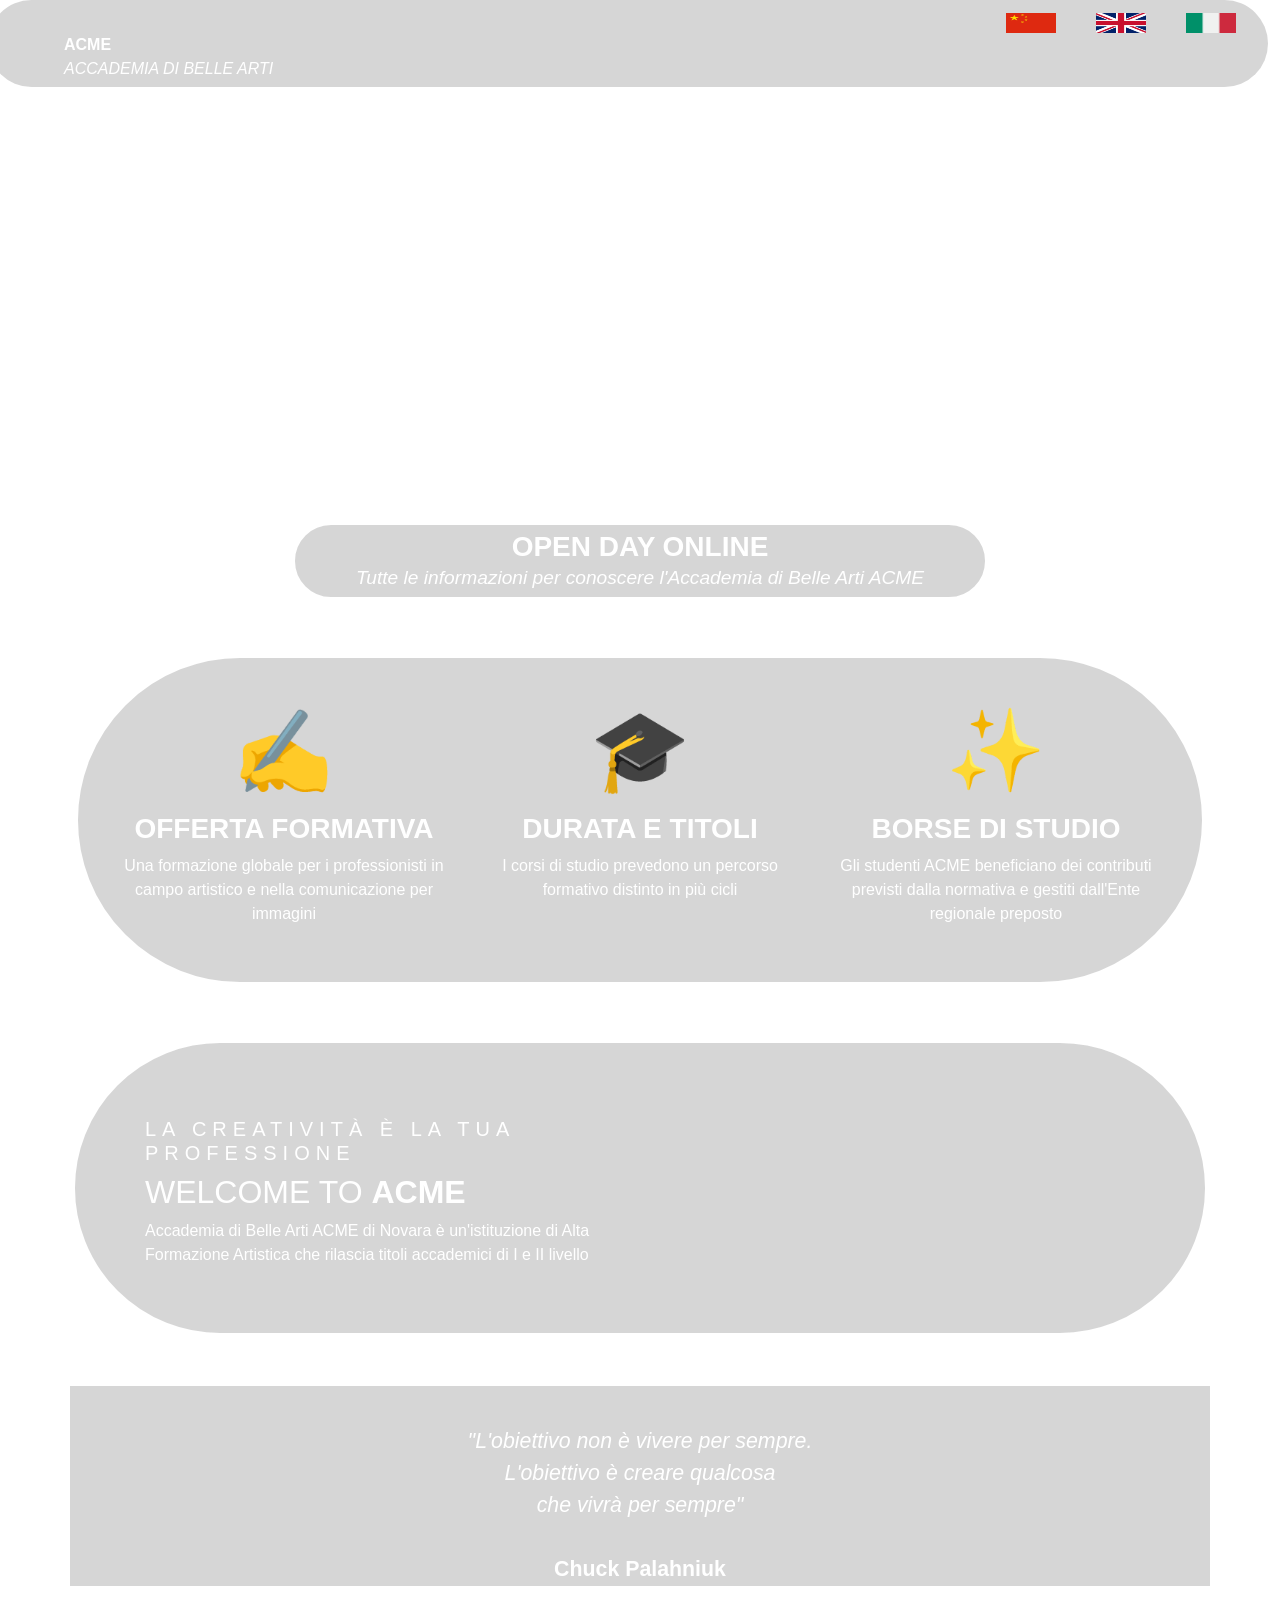
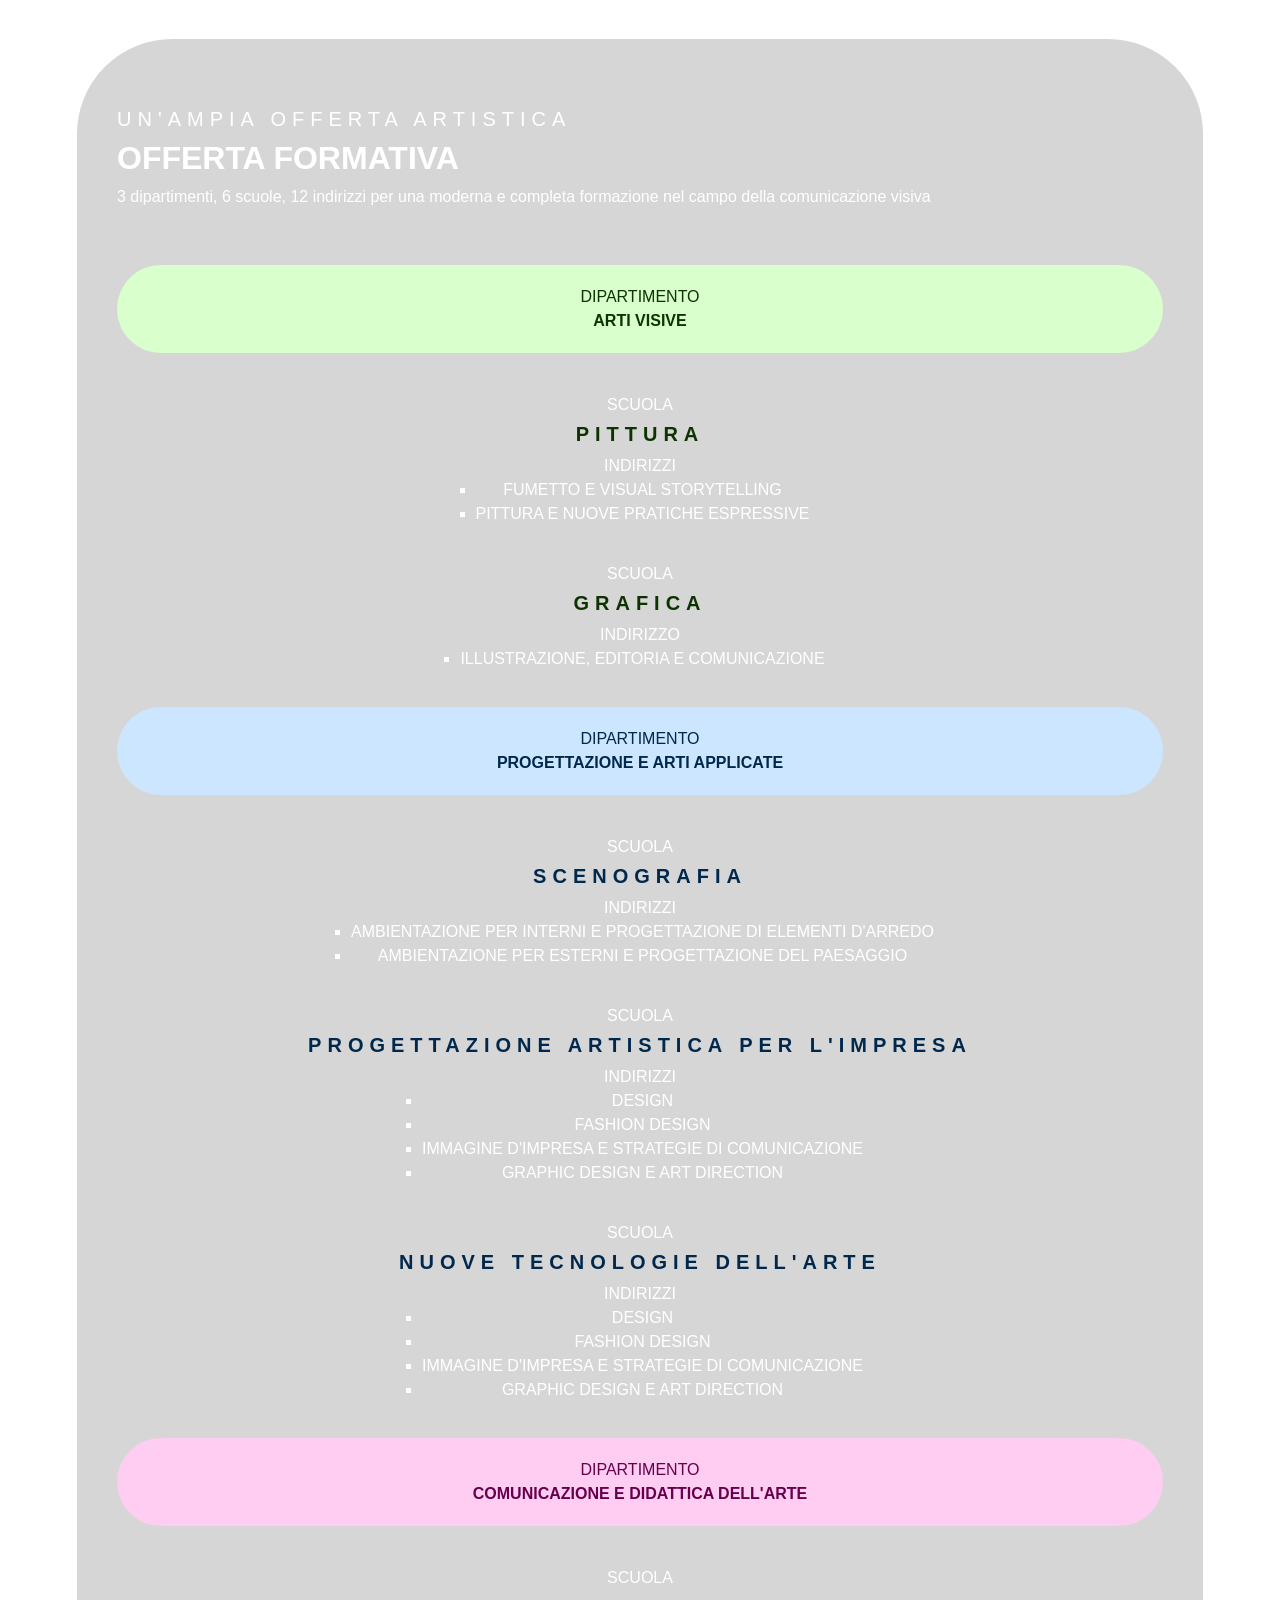
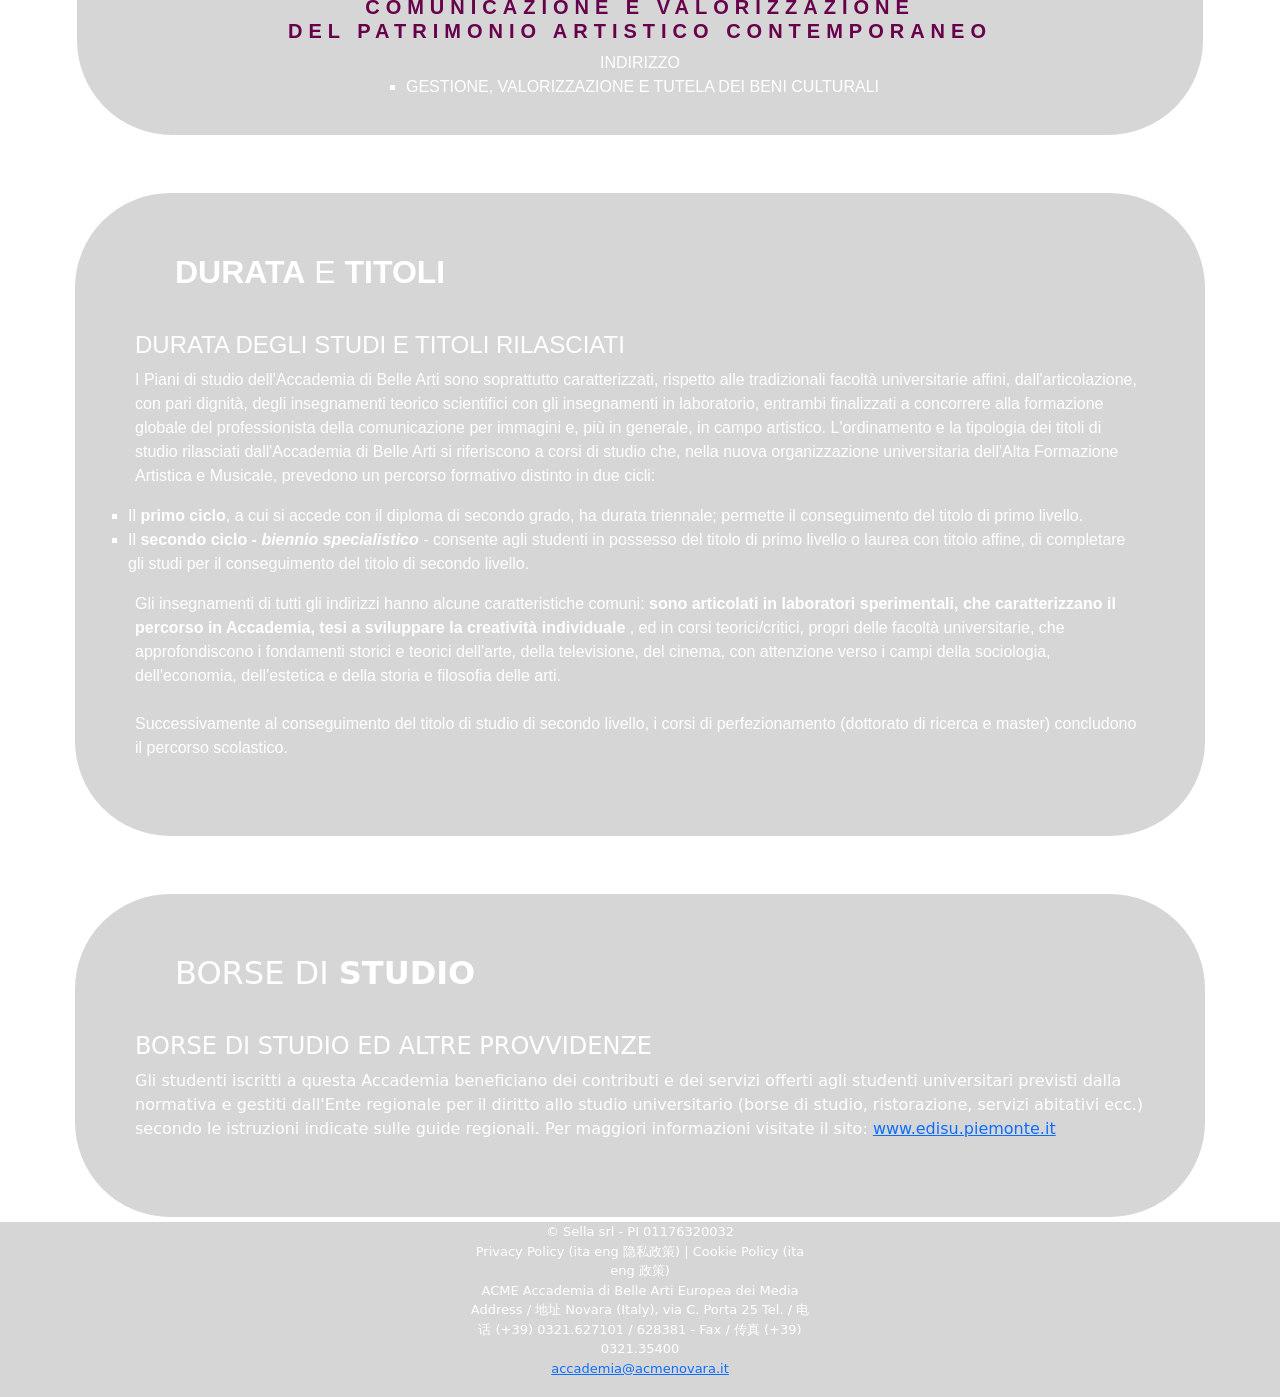
<file: index.html>
<html lang="it">

<head>
  <meta charset="UTF-8">
  <meta http-equiv="X-UA-Compatible" content="IE=edge">
  <meta name="viewport" content="width=device-width, initial-scale=1.0">
  <title>ACME Novara</title>
  <meta name="description" content="Sito dell'Accademia di Belle Arti Novara">

  <meta name="author" content="Elisa Toso">
  
  <link rel="stylesheet" href="style.css">

  <!-- Bootstrap -->
  <link href="https://cdn.jsdelivr.net/npm/bootstrap@5.1.3/dist/css/bootstrap.min.css" rel="stylesheet">
  <script src="https://cdn.jsdelivr.net/npm/bootstrap@5.1.3/dist/js/bootstrap.bundle.min.js"></script>


  <!-- google fonts icons -->
  <link rel="stylesheet"
    href="https://fonts.googleapis.com/css2?family=Material+Symbols+Outlined:opsz,wght,FILL,GRAD@20..48,100..700,0..1,-50..200" />

<body>

  <div class="row" id="barranavigazione">

    <div>
      <img class="lingue" src="[data-uri]" alt="ita">
      <img class="lingue" src="[data-uri]" alt="eng">
      <img class="lingue" src="[data-uri]" alt="cin">
    </div>
    <div>
      <a href="#top" class="titolosuperiore"> <b>ACME</b><br><i>ACCADEMIA DI BELLE ARTI</i></a>
    </div>
      
    </div>
  </div>

  <main>

    <div class="spazio1"></div>

    <div id="banneropenday" class="opendayonline">
      <h3 class="margine2"><b>OPEN DAY ONLINE</b></h3>
      <p class="margine2"><i>Tutte le informazioni per conoscere l'Accademia di Belle Arti ACME</i></p>
    </div>

    <div id="banner2" class="container mt-5">
      <div class="row">
        
        <div class="col-sm">
           <span class="material-symbols-outlined">
             ✍<br>
            </span>
            
            <h3><br><b> OFFERTA FORMATIVA</h3>
          
            <p></b>Una formazione globale per i professionisti in campo artistico e nella comunicazione per immagini <br>
            </p>
        </div>
        
        <div class="col-sm">
            <span class="material-symbols-outlined">
              🎓
            </span>
          
          <h3><br><b>DURATA E TITOLI</b></h3>
          
            <p>I corsi di studio prevedono un percorso formativo distinto in più cicli <br>
            </p>
          </div>
        
        <div class="col-sm">
          <span class="material-symbols-outlined">
              ✨
            </span>
          
          <h3><br><b>BORSE DI STUDIO</b></h3>
          
            <p>Gli studenti ACME beneficiano dei contributi previsti dalla normativa e gestiti dall'Ente regionale
              preposto <br>
            </p>
          </div>
            
       </div>
    </div>

    <div id="video" class="container mt-5">
      
      <div class="row">
        
        <div class="col-sm">
          <h5></br>LA CREATIVITÀ È LA TUA PROFESSIONE</h5>
          
          <h2>WELCOME TO <b>ACME</b></h2>
          
          <p>Accademia di Belle Arti ACME di Novara è un'istituzione di Alta Formazione Artistica che rilascia titoli
            accademici di I e II livello</p>
        </div>
        
        <div class="col-sm">
          <iframe id="youtube" src="https://www.youtube.com/embed/-cQk6kK7JVs" title="YouTube video player"
            allow="accelerometer; autoplay; encrypted-media; gyroscope; picture-in-picture; clipboard-write; fullscreen;"></iframe>
        </div>
        
      </div>
      
    </div>

    <div id="frase" class="container mt-5">
        <p><i>"L'obiettivo non è vivere per sempre.<br>L'obiettivo è creare qualcosa<br>che vivrà per sempre"</i><br><b></br>Chuck Palahniuk</b></br></p>
    </div>
  
    <div class="container mt-5">
      
      <div class="banner3">
        
        <div id="offertaformativa" class="row">
          
          <div class="col-sm">
            <h5></br></br>UN'AMPIA OFFERTA ARTISTICA</h5>
            
            <h2><b>OFFERTA FORMATIVA</b></h2>
            
            <p>3 dipartimenti, 6 scuole, 12 indirizzi
              per una moderna e completa formazione
              nel campo della comunicazione visiva</p>
          </div>
      
        </div>

        <div class="titolidipartimenti" id="colorevisive">
          DIPARTIMENTO<br><b>ARTI VISIVE</b>
        </div>
        
        <div class="row">
          <div class="col">
            <div class="dipartimenti">
              <h6> SCUOLA </h6>
              <h5 class="c1"><b>PITTURA</b></h5>
              INDIRIZZI
              <ul>
                <li>FUMETTO E VISUAL STORYTELLING</li>
                <li>PITTURA E NUOVE PRATICHE ESPRESSIVE</li>
              </ul>
            </div>
          </div>
          <div class="w-100"></div>
          <div class="col">
            <div class="dipartimenti">
              <h6> SCUOLA </h6>
              <h5 class="c1"><b>GRAFICA</b></h5>
              INDIRIZZO
              <ul>
                <li>ILLUSTRAZIONE, EDITORIA E COMUNICAZIONE</li>
              </ul>
            </div>
          </div>
        </div>

        <div class="titolidipartimenti" id="coloreprogetto">
          DIPARTIMENTO <br> <b>PROGETTAZIONE E ARTI APPLICATE</b>
        </div>
        
        <div class="row">
          <div class="col">
            <div class="dipartimenti">
              <h6> SCUOLA </h6>
              <h5 class="c2"><b>SCENOGRAFIA</b></h5>
              INDIRIZZI
              <ul>
                <li>AMBIENTAZIONE PER INTERNI E PROGETTAZIONE DI ELEMENTI D'ARREDO</li>
                <li>AMBIENTAZIONE PER ESTERNI E PROGETTAZIONE DEL PAESAGGIO</li>
              </ul>
            </div>
          </div>
          <div class="w-100"></div>
          <div class="col">
            <div class="dipartimenti">
              <h6> SCUOLA </h6>
              <h5 class="c2"><b>PROGETTAZIONE ARTISTICA PER L'IMPRESA</b></h5>
              INDIRIZZI
              <ul>
                <li>DESIGN</li>
                <li>FASHION DESIGN</li>
                <li>IMMAGINE D'IMPRESA E STRATEGIE DI COMUNICAZIONE</li>
                <li>GRAPHIC DESIGN E ART DIRECTION</li>
              </ul>
            </div>
          </div>
          <div class="w-100"></div>
          <div class="col">
            <div class="dipartimenti">
              <h6> SCUOLA </h6>
              <h5 class="c2"><b>NUOVE TECNOLOGIE DELL'ARTE</b></h5>
              INDIRIZZI</b></h5>
              <ul>
                <li>DESIGN</li>
                <li>FASHION DESIGN</li>
                <li>IMMAGINE D'IMPRESA E STRATEGIE DI COMUNICAZIONE</li>
                <li>GRAPHIC DESIGN E ART DIRECTION</li>
              </ul>
            </div>
          </div>
        </div>

        <div class="titolidipartimenti" id="colorecomunicazione">
          DIPARTIMENTO <br> <b>COMUNICAZIONE E DIDATTICA DELL'ARTE</b>
        </div>
        
        <div class="row">
          <div class="col">
            <div class="dipartimenti">
              <h6> SCUOLA </h6>
              <h5 class="c3"><b>COMUNICAZIONE E VALORIZZAZIONE<br>DEL PATRIMONIO ARTISTICO CONTEMPORANEO</b></h5>
              INDIRIZZO
              <ul>
                <li>GESTIONE, VALORIZZAZIONE E TUTELA DEI BENI CULTURALI</li>
              </ul>
            </div>
          </div>
        </div>
      </div>

    </div>

    <div id="banner4" class="container mt-5">
      <div class="row">
        <h2 class="margine"><b>DURATA</b> E <b>TITOLI</b></h2>
          
        <h4>DURATA DEGLI STUDI E TITOLI RILASCIATI</h4>
        <p>I Piani di studio dell'Accademia di Belle Arti sono soprattutto caratterizzati, rispetto alle tradizionali
            facoltà universitarie affini, dall'articolazione, con pari dignità, degli insegnamenti teorico scientifici
            con gli insegnamenti in laboratorio, entrambi finalizzati a concorrere alla formazione globale del
            professionista della comunicazione per immagini e, più in generale, in campo artistico.

            L'ordinamento e la tipologia dei titoli di studio rilasciati dall'Accademia di Belle Arti si riferiscono a
            corsi di studio che, nella nuova organizzazione universitaria dell'Alta Formazione Artistica e Musicale,
            prevedono un percorso formativo distinto in due cicli:
          </p>
          <ul>
            <li>
              Il <b>primo ciclo</b>, a cui si accede con il diploma di secondo grado, ha durata triennale; permette il
              conseguimento del titolo di primo livello.
            </li>
            <li>
              Il <b>secondo ciclo - <i>biennio specialistico</i></b> - consente agli studenti in possesso del titolo di
              primo livello o laurea con titolo affine, di completare gli studi per il conseguimento del titolo di
              secondo livello.
            </li>
          </ul>
          <p>
            Gli insegnamenti di tutti gli indirizzi hanno alcune caratteristiche comuni: <b>sono articolati in
              laboratori sperimentali, che caratterizzano il percorso in Accademia, tesi a sviluppare la creatività
              individuale </b>, ed in corsi teorici/critici, propri delle facoltà universitarie, che approfondiscono i
            fondamenti storici e teorici dell'arte, della televisione, del cinema, con attenzione verso i campi della
            sociologia, dell'economia, dell'estetica e della storia e filosofia delle arti. <br> <br> Successivamente al
            conseguimento del titolo di studio di secondo livello, i corsi di perfezionamento (dottorato di ricerca e
            master) concludono il percorso scolastico.
          </p>

        </div>
      </div>

    <div id="banner5" class="container mt-5">
      <div class="row">
          <h2 class="margine">BORSE DI <b>STUDIO</b></h2>
          <h4>BORSE DI STUDIO ED ALTRE PROVVIDENZE</h4>
          <p>
            Gli studenti iscritti a questa Accademia beneficiano dei contributi e dei servizi offerti agli studenti
            universitari previsti dalla normativa e gestiti dall'Ente regionale per il diritto allo studio universitario
            (borse di studio, ristorazione, servizi abitativi ecc.) secondo le istruzioni indicate sulle guide
            regionali.

            Per maggiori informazioni visitate il sito: <a
              href="https://www.edisu.piemonte.it/">www.edisu.piemonte.it</a>
          </p>

        </div>
</div>

  </main>

  

  <footer>
    <div class="piepagina">
      <p class="nomargin">© Sella srl - PI 01176320032 <br> Privacy Policy (ita eng 隐私政策) | Cookie Policy (ita eng 政策)
        <br>
        ACME Accademia di Belle Arti Europea dei Media <br>
        Address / 地址 Novara (Italy), via C. Porta 25
        Tel. / 电话 (+39) 0321.627101 / 628381 - Fax / 传真 (+39) 0321.35400 <br>
        <a href="mailto:accademia@acmenovara.it">accademia@acmenovara.it</a>
      </p>
    </div>
  </footer>



</body>

</html>
</file>
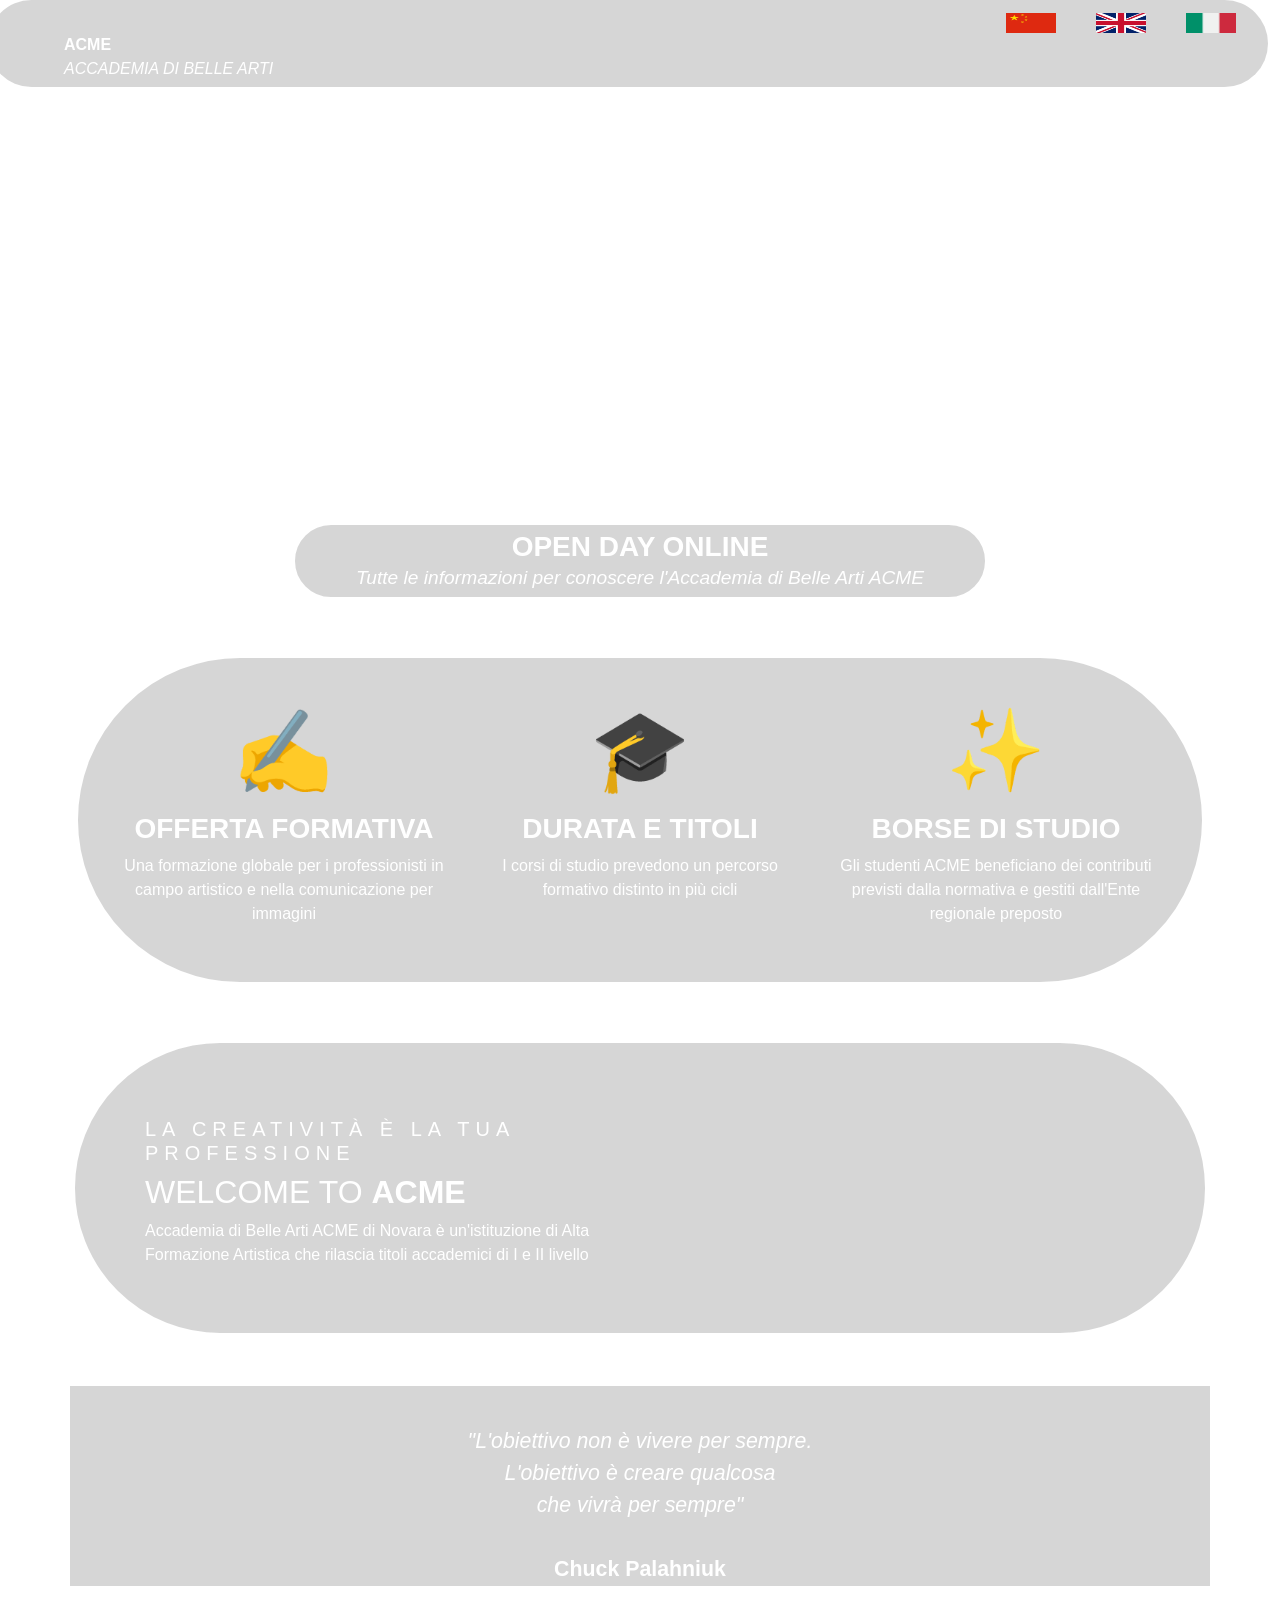
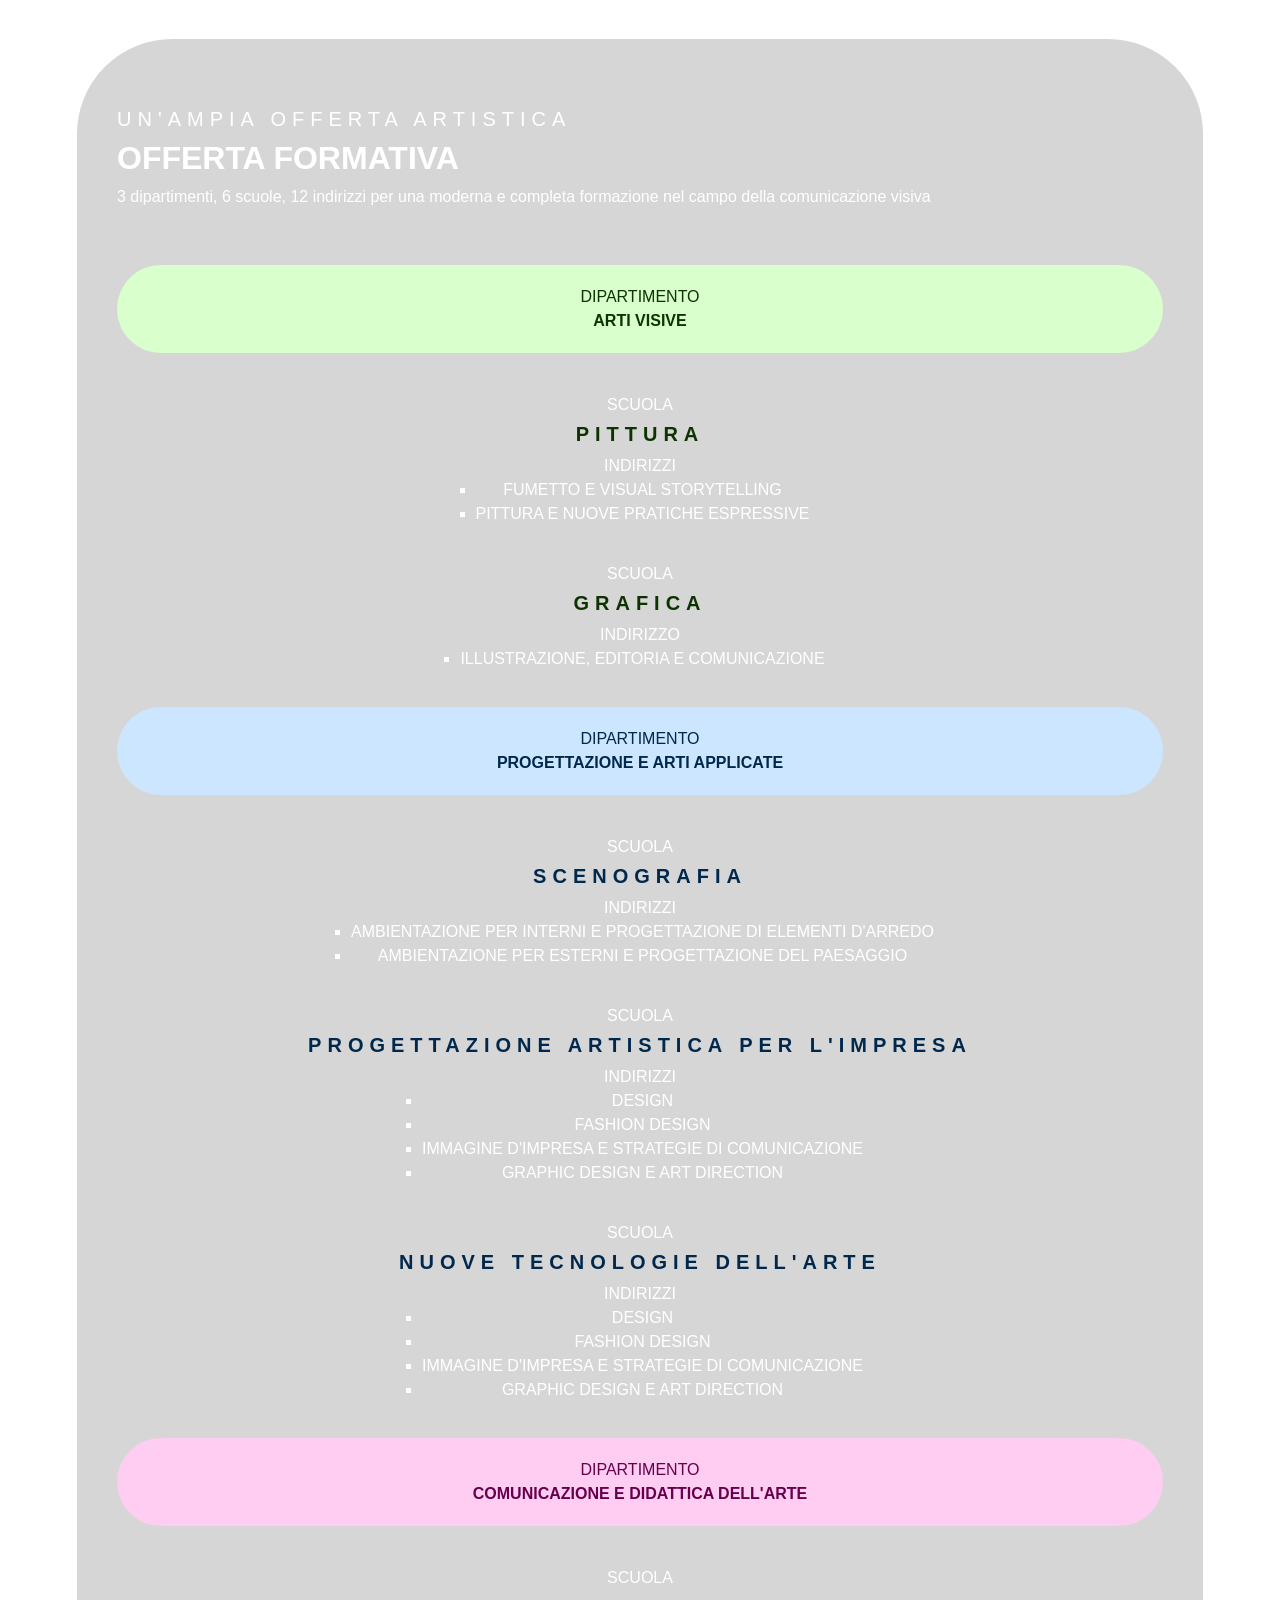
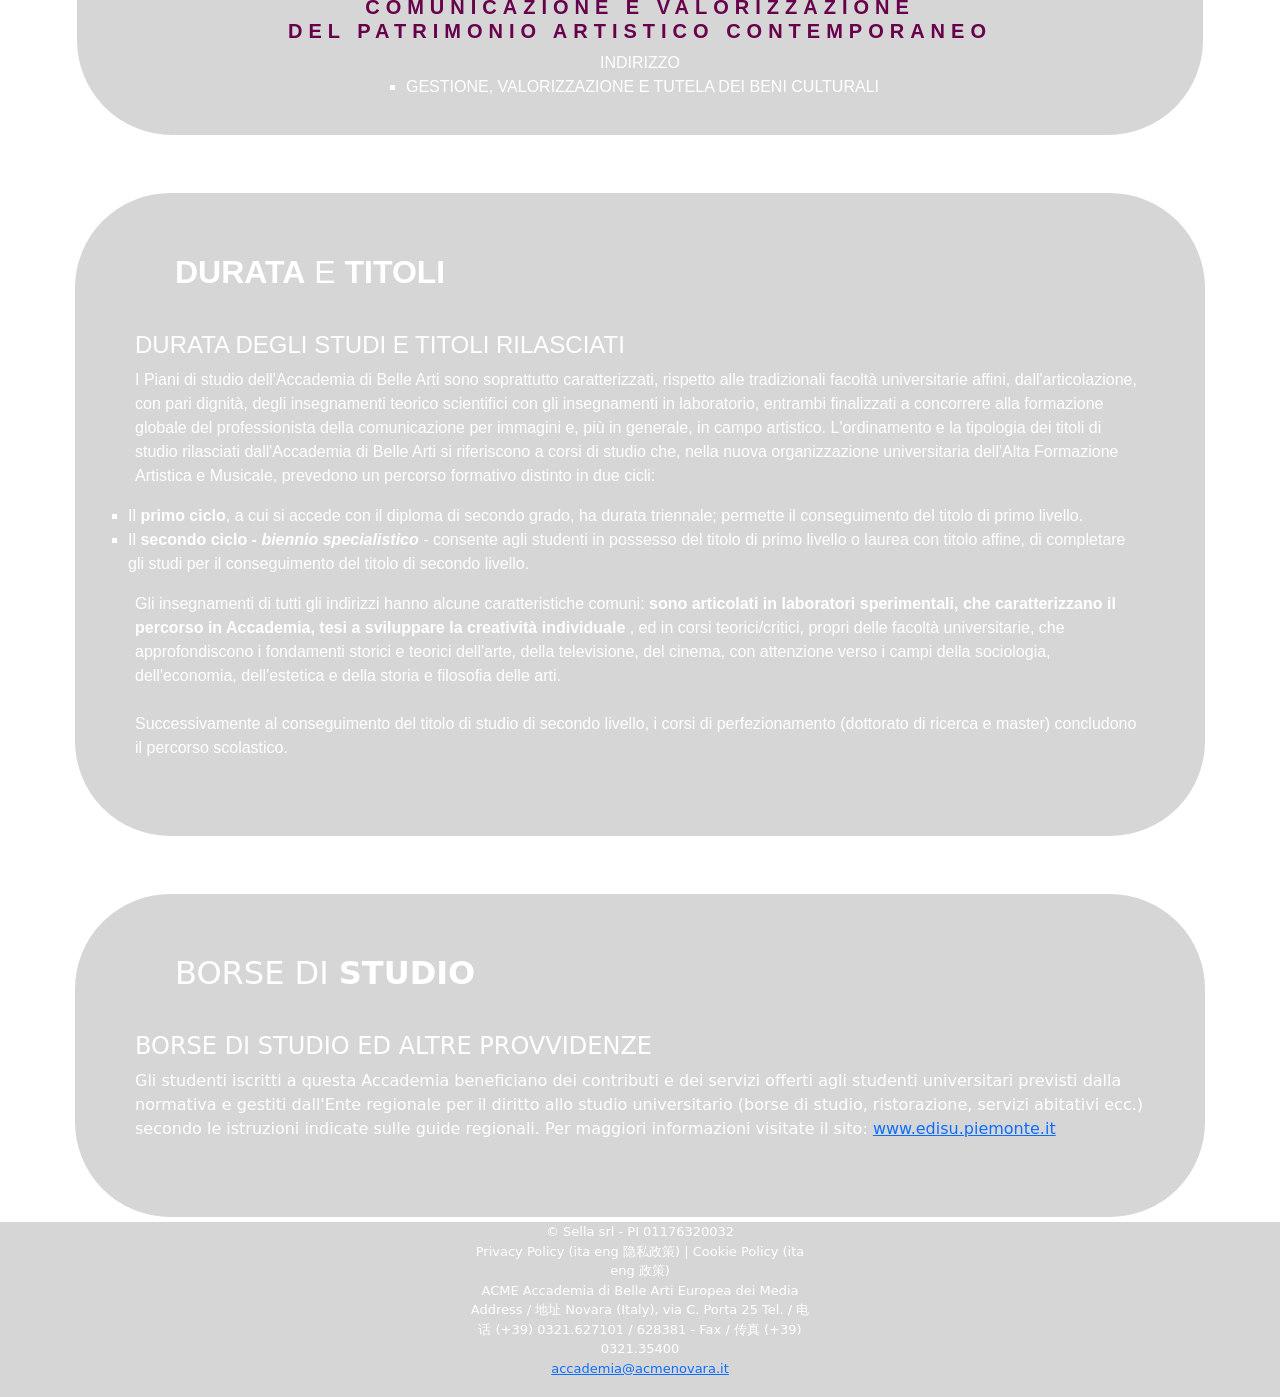
<file: html.html>
<html lang="it">

<head>
  <meta charset="UTF-8">
  <meta http-equiv="X-UA-Compatible" content="IE=edge">
  <meta name="viewport" content="width=device-width, initial-scale=1.0">
  <title>ACME Novara</title>
  <meta name="description" content="Sito dell'Accademia di Belle Arti Novara">

  <meta name="author" content="Sara Regalli">
  
  <link rel="stylesheet" href="style.css">

  <!-- Bootstrap -->
  <link href="https://cdn.jsdelivr.net/npm/bootstrap@5.1.3/dist/css/bootstrap.min.css" rel="stylesheet">
  <script src="https://cdn.jsdelivr.net/npm/bootstrap@5.1.3/dist/js/bootstrap.bundle.min.js"></script>


  <!-- google fonts icons -->
  <link rel="stylesheet"
    href="https://fonts.googleapis.com/css2?family=Material+Symbols+Outlined:opsz,wght,FILL,GRAD@20..48,100..700,0..1,-50..200" />

<body>

  <div class="row" id="barranavigazione">

    <div>
      <img class="lingue" src="[data-uri]" alt="ita">
      <img class="lingue" src="[data-uri]" alt="eng">
      <img class="lingue" src="[data-uri]" alt="cin">
    </div>
    <div>
      <a href="#top" class="titolosuperiore"> <b>ACME</b><br><i>ACCADEMIA DI BELLE ARTI</i></a>
    </div>
      
    </div>
  </div>

  <main>

    <div class="spazio1"></div>

    <div id="banneropenday" class="opendayonline">
      <h3 class="margine2"><b>OPEN DAY ONLINE</b></h3>
      <p class="margine2"><i>Tutte le informazioni per conoscere l'Accademia di Belle Arti ACME</i></p>
    </div>

    <div id="banner2" class="container mt-5">
      <div class="row">
        
        <div class="col-sm">
           <span class="material-symbols-outlined">
             ✍<br>
            </span>
            
            <h3><br><b> OFFERTA FORMATIVA</h3>
          
            <p></b>Una formazione globale per i professionisti in campo artistico e nella comunicazione per immagini <br>
            </p>
        </div>
        
        <div class="col-sm">
            <span class="material-symbols-outlined">
              🎓
            </span>
          
          <h3><br><b>DURATA E TITOLI</b></h3>
          
            <p>I corsi di studio prevedono un percorso formativo distinto in più cicli <br>
            </p>
          </div>
        
        <div class="col-sm">
          <span class="material-symbols-outlined">
              ✨
            </span>
          
          <h3><br><b>BORSE DI STUDIO</b></h3>
          
            <p>Gli studenti ACME beneficiano dei contributi previsti dalla normativa e gestiti dall'Ente regionale
              preposto <br>
            </p>
          </div>
            
       </div>
    </div>

    <div id="video" class="container mt-5">
      
      <div class="row">
        
        <div class="col-sm">
          <h5></br>LA CREATIVITÀ È LA TUA PROFESSIONE</h5>
          
          <h2>WELCOME TO <b>ACME</b></h2>
          
          <p>Accademia di Belle Arti ACME di Novara è un'istituzione di Alta Formazione Artistica che rilascia titoli
            accademici di I e II livello</p>
        </div>
        
        <div class="col-sm">
          <iframe id="youtube" src="https://www.youtube.com/embed/-cQk6kK7JVs" title="YouTube video player"
            allow="accelerometer; autoplay; encrypted-media; gyroscope; picture-in-picture; clipboard-write; fullscreen;"></iframe>
        </div>
        
      </div>
      
    </div>

    <div id="frase" class="container mt-5">
        <p><i>"L'obiettivo non è vivere per sempre.<br>L'obiettivo è creare qualcosa<br>che vivrà per sempre"</i><br><b></br>Chuck Palahniuk</b></br></p>
    </div>
  
    <div class="container mt-5">
      
      <div class="banner3">
        
        <div id="offertaformativa" class="row">
          
          <div class="col-sm">
            <h5></br></br>UN'AMPIA OFFERTA ARTISTICA</h5>
            
            <h2><b>OFFERTA FORMATIVA</b></h2>
            
            <p>3 dipartimenti, 6 scuole, 12 indirizzi
              per una moderna e completa formazione
              nel campo della comunicazione visiva</p>
          </div>
      
        </div>

        <div class="titolidipartimenti" id="colorevisive">
          DIPARTIMENTO<br><b>ARTI VISIVE</b>
        </div>
        
        <div class="row">
          <div class="col">
            <div class="dipartimenti">
              <h6> SCUOLA </h6>
              <h5 class="c1"><b>PITTURA</b></h5>
              INDIRIZZI
              <ul>
                <li>FUMETTO E VISUAL STORYTELLING</li>
                <li>PITTURA E NUOVE PRATICHE ESPRESSIVE</li>
              </ul>
            </div>
          </div>
          <div class="w-100"></div>
          <div class="col">
            <div class="dipartimenti">
              <h6> SCUOLA </h6>
              <h5 class="c1"><b>GRAFICA</b></h5>
              INDIRIZZO
              <ul>
                <li>ILLUSTRAZIONE, EDITORIA E COMUNICAZIONE</li>
              </ul>
            </div>
          </div>
        </div>

        <div class="titolidipartimenti" id="coloreprogetto">
          DIPARTIMENTO <br> <b>PROGETTAZIONE E ARTI APPLICATE</b>
        </div>
        
        <div class="row">
          <div class="col">
            <div class="dipartimenti">
              <h6> SCUOLA </h6>
              <h5 class="c2"><b>SCENOGRAFIA</b></h5>
              INDIRIZZI
              <ul>
                <li>AMBIENTAZIONE PER INTERNI E PROGETTAZIONE DI ELEMENTI D'ARREDO</li>
                <li>AMBIENTAZIONE PER ESTERNI E PROGETTAZIONE DEL PAESAGGIO</li>
              </ul>
            </div>
          </div>
          <div class="w-100"></div>
          <div class="col">
            <div class="dipartimenti">
              <h6> SCUOLA </h6>
              <h5 class="c2"><b>PROGETTAZIONE ARTISTICA PER L'IMPRESA</b></h5>
              INDIRIZZI
              <ul>
                <li>DESIGN</li>
                <li>FASHION DESIGN</li>
                <li>IMMAGINE D'IMPRESA E STRATEGIE DI COMUNICAZIONE</li>
                <li>GRAPHIC DESIGN E ART DIRECTION</li>
              </ul>
            </div>
          </div>
          <div class="w-100"></div>
          <div class="col">
            <div class="dipartimenti">
              <h6> SCUOLA </h6>
              <h5 class="c2"><b>NUOVE TECNOLOGIE DELL'ARTE</b></h5>
              INDIRIZZI</b></h5>
              <ul>
                <li>DESIGN</li>
                <li>FASHION DESIGN</li>
                <li>IMMAGINE D'IMPRESA E STRATEGIE DI COMUNICAZIONE</li>
                <li>GRAPHIC DESIGN E ART DIRECTION</li>
              </ul>
            </div>
          </div>
        </div>

        <div class="titolidipartimenti" id="colorecomunicazione">
          DIPARTIMENTO <br> <b>COMUNICAZIONE E DIDATTICA DELL'ARTE</b>
        </div>
        
        <div class="row">
          <div class="col">
            <div class="dipartimenti">
              <h6> SCUOLA </h6>
              <h5 class="c3"><b>COMUNICAZIONE E VALORIZZAZIONE<br>DEL PATRIMONIO ARTISTICO CONTEMPORANEO</b></h5>
              INDIRIZZO
              <ul>
                <li>GESTIONE, VALORIZZAZIONE E TUTELA DEI BENI CULTURALI</li>
              </ul>
            </div>
          </div>
        </div>
      </div>

    </div>

    <div id="banner4" class="container mt-5">
      <div class="row">
        <h2 class="margine"><b>DURATA</b> E <b>TITOLI</b></h2>
          
        <h4>DURATA DEGLI STUDI E TITOLI RILASCIATI</h4>
        <p>I Piani di studio dell'Accademia di Belle Arti sono soprattutto caratterizzati, rispetto alle tradizionali
            facoltà universitarie affini, dall'articolazione, con pari dignità, degli insegnamenti teorico scientifici
            con gli insegnamenti in laboratorio, entrambi finalizzati a concorrere alla formazione globale del
            professionista della comunicazione per immagini e, più in generale, in campo artistico.

            L'ordinamento e la tipologia dei titoli di studio rilasciati dall'Accademia di Belle Arti si riferiscono a
            corsi di studio che, nella nuova organizzazione universitaria dell'Alta Formazione Artistica e Musicale,
            prevedono un percorso formativo distinto in due cicli:
          </p>
          <ul>
            <li>
              Il <b>primo ciclo</b>, a cui si accede con il diploma di secondo grado, ha durata triennale; permette il
              conseguimento del titolo di primo livello.
            </li>
            <li>
              Il <b>secondo ciclo - <i>biennio specialistico</i></b> - consente agli studenti in possesso del titolo di
              primo livello o laurea con titolo affine, di completare gli studi per il conseguimento del titolo di
              secondo livello.
            </li>
          </ul>
          <p>
            Gli insegnamenti di tutti gli indirizzi hanno alcune caratteristiche comuni: <b>sono articolati in
              laboratori sperimentali, che caratterizzano il percorso in Accademia, tesi a sviluppare la creatività
              individuale </b>, ed in corsi teorici/critici, propri delle facoltà universitarie, che approfondiscono i
            fondamenti storici e teorici dell'arte, della televisione, del cinema, con attenzione verso i campi della
            sociologia, dell'economia, dell'estetica e della storia e filosofia delle arti. <br> <br> Successivamente al
            conseguimento del titolo di studio di secondo livello, i corsi di perfezionamento (dottorato di ricerca e
            master) concludono il percorso scolastico.
          </p>

        </div>
      </div>

    <div id="banner5" class="container mt-5">
      <div class="row">
          <h2 class="margine">BORSE DI <b>STUDIO</b></h2>
          <h4>BORSE DI STUDIO ED ALTRE PROVVIDENZE</h4>
          <p>
            Gli studenti iscritti a questa Accademia beneficiano dei contributi e dei servizi offerti agli studenti
            universitari previsti dalla normativa e gestiti dall'Ente regionale per il diritto allo studio universitario
            (borse di studio, ristorazione, servizi abitativi ecc.) secondo le istruzioni indicate sulle guide
            regionali.

            Per maggiori informazioni visitate il sito: <a
              href="https://www.edisu.piemonte.it/">www.edisu.piemonte.it</a>
          </p>

        </div>
</div>

  </main>

  

  <footer>
    <div class="piepagina">
      <p class="nomargin">© Sella srl - PI 01176320032 <br> Privacy Policy (ita eng 隐私政策) | Cookie Policy (ita eng 政策)
        <br>
        ACME Accademia di Belle Arti Europea dei Media <br>
        Address / 地址 Novara (Italy), via C. Porta 25
        Tel. / 电话 (+39) 0321.627101 / 628381 - Fax / 传真 (+39) 0321.35400 <br>
        <a href="mailto:accademia@acmenovara.it">accademia@acmenovara.it</a>
      </p>
    </div>
  </footer>



</body>

</html>
</file>
<file: style.css>
body {
  background-image: url('https://img.fruugo.com/product/0/43/86616430_max.jpg');
  background-attachment: fixed;
  background-size: cover;
  background-size: 100%;  
  background-repeat: no-repeat;
  margin: 0px;
  background-position: center;
}

#barranavigazione {
    background-color: rgba(204, 204, 204, 0.8);
    padding: 1% 0% 0.5% 5%;
    width: 100%;
    color: white;
    float: left;
    position: fixed;
    height: auto;
    border-radius: 100px;
}

.lingue {
    color: black;
    float: right;
    width: 50px;
    height: 20px;
    margin-left: 20px;
    margin-right: 20px;
    font-family: Century gothic, Century gothic, sans-serif;
}

.titolosuperiore {
    text-align: center;
    text-decoration: none;
    color: white;
    font-family: Century gothic, Century gothic, sans-serif;
}

@media screen and (max-width: 600px) {

    .lingue {
        float: none;
        margin-bottom: 8px;
        margin-right: 10px;
    }

    #barranavigazione {
        text-align: center;
        padding-left: 0%;
    }
}

#descacme {
    margin: 4px;
    font-family: century gothic, century gothic, sans-serif;
}

.spazio {
    height: 60px;
    max-width: fit-content;
    margin: 0 auto;
}

.spazio1 {
    height: 500px;
    max-width: fit-content;
    margin: 0 auto;

}

.opendayonline {
    font-family: centuty gothic, century gothic, sans-serif;
    color: white;
    font-size: larger;
    text-align: center;
    margin: 0 auto;
    border: 5px solid white;
    padding: 5px;
    max-width: 700px;
    border-radius: 100px;
    margin-top: 20px;
}

.margine2 {
    margin: 0;
}

#banneropenday {
    background-color: rgb(204, 204, 204, 0.8);
}

#banner2 {
    background-color: rgb(204, 204, 204, 0.8);
    height: auto;
    border: 8px solid white;
    color: white;
    text-align: center;
    padding: 40px 40px;
    border-radius: 200px;
    font-family: centuty gothic, century gothic, sans-serif;
}

.material-symbols-outlined {
    font-size: 80px !important;
    
}

#video {
    background-color: rgb(204, 204, 204, 0.8);
    padding: 50px 70px;
    color: white;
    height: auto;
    border: 5px solid white;
    border-radius: 400px;
    font-family: century gothic, century gothic, sans-serif;

}

}

#youtube {
    width: 100%;
    height: 315px;
    padding: 2px;
  border-radius: 200px;
}

h5 {
  letter-spacing: 6px;
}

#offertaformativa {
    padding: 20px;
    color: white;
    height: auto;
}

#colori {
    width: 600%;
    height: 100%;
}

#frase {
    background-color: rgba(204, 204, 204, 0.8);
    margin-top: 900px;
    margin: 0 auto;
    margin-top: 20px;
    height: 200px;
    color: white;
    text-align: center;
    padding-top: 40px;
    font-family: century gothic, century gothic, sans-serif;
    font-size: 16pt;
}

.banner3 {
    background-color: rgba(204, 204, 204, 0.8);
    padding: 0 20px 20px 20px;
    height: auto;
    border: 5px solid white;
    border-radius: 100px;
    margin: 0px -10px;
    color: white;
    font-family: century gothic, cntury gothic, sans-serif;
}


.titolidipartimenti {
    padding: 20px;
    text-align: center;
    margin: 20px;
  border-radius: 100px;
}

#colorevisive {
    background-color: #d9ffcc;
  color: #0d3300; 
}

#coloreprogetto {
    background-color: #cce6ff;
    color: #00284d;
}

#colorecomunicazione {
    background-color: #ffccf2;
  color: #66004b;
}

.c1 {
    color: #0d3300;
}

.c2 {
    color: #00284d;
}

.c3 {
    color: #66004b;
}

.dipartimenti {
    padding-top: 2%;
    min-height: 100%;
    text-align: center;
    background-color: rgba(204, 204, 204, 0);
    border-radius: 100px;

}

ul {
    margin: 0 auto;
    padding-left: 5px !important;
    max-width: fit-content;
    font-size: 16px;
    list-style-type: square;
   
}

#banner4 {
    background-color: rgba(204, 204, 204, 0.8);
    color: white;
    border: 5px solid white;
    height: auto;
    padding: 60px;
  border-radius: 100px;
  font-family: century gothic, century gothic, sans-serif;
}

#banner5 {
    background-color: rgba(204, 204, 204, 0.8);
    color: white;
    padding: 60px;
    height: auto;
    border: 5px solid white;
  border-radius: 100px;
}

.margine {
    margin: 40px;
}

footer {
    background-color: rgba(204, 204, 204, 0.8);
    color: white;
    width: 100%;
    height: 175px;
 

}

.piepagina {
    max-width: 350px;
    text-align: center;
    margin: 0 auto;
    font-size: 13px;
}
</file>
